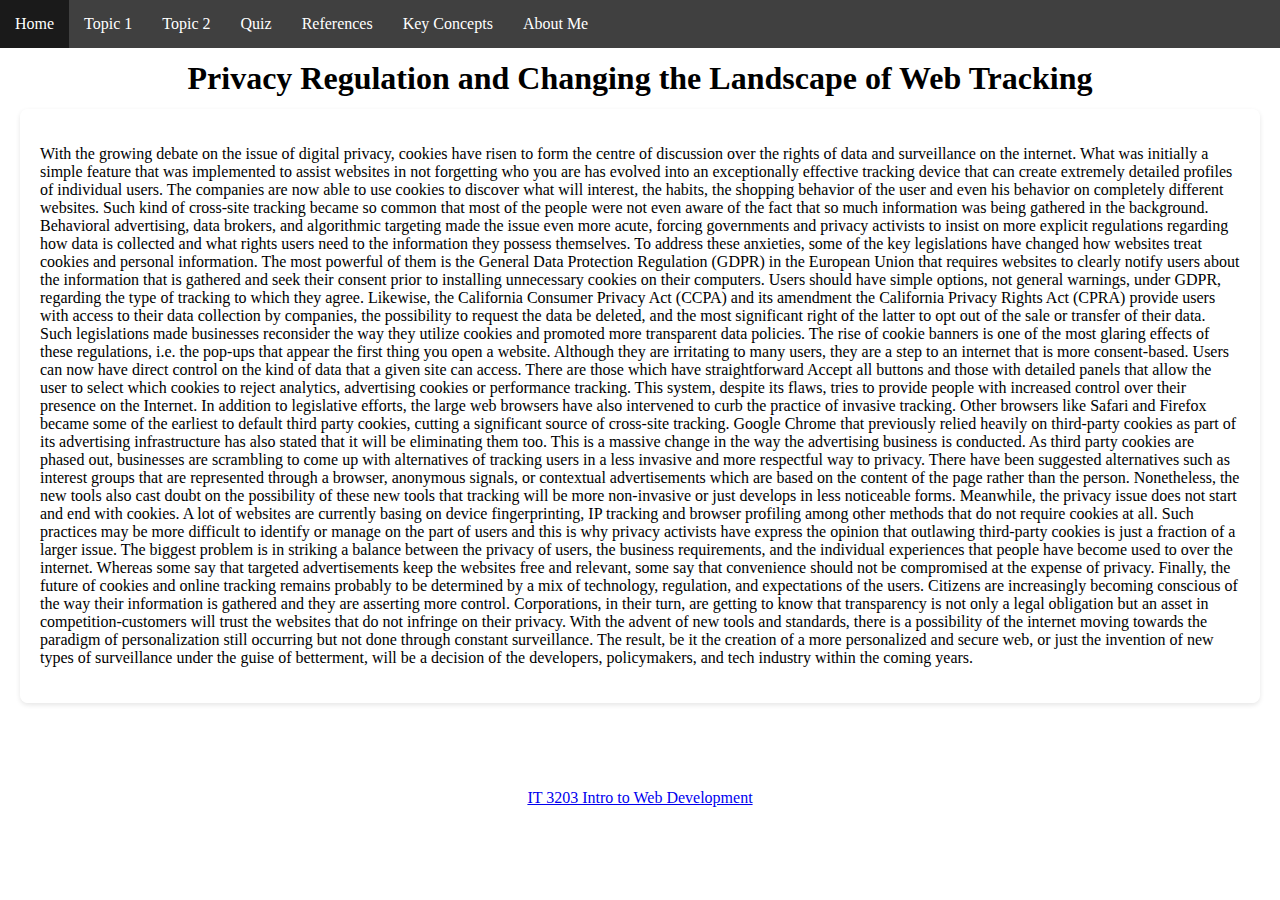
<file: Topic2.html>
<!DOCTYPE html>
<html lang="en">
<head>
    <meta charset="UTF-8">
    <meta http-equiv="X-UA-Compatible" content="IE=edge">
    <meta name="viewport" content="width=device-width, initial-scale=1.0">
    <link rel="stylesheet" href="style.css">
</head>
<body>

    <nav class="navbar">
        <ul>
            <li><a href="index.html">Home</a></li>
            <li><a href="Topic1.html">Topic 1</a></li>
            <li><a href="Topic2.html">Topic 2</a></li>
            <li><a href="quiz.html">Quiz</a></li>
            <li><a href="references.html">References</a></li>
            <li><a href="keyconcepts.html">Key Concepts</a></li>
            <li><a href="aboutme.html">About Me</a></li>
        </ul>
    </nav>

    <main>
        <h1>Privacy Regulation and Changing the Landscape of Web Tracking</h1>
        <div class="section">
            <p>
                    With the growing debate on the issue of digital privacy, cookies have risen to form the centre 
                of discussion over the rights of data and surveillance on the internet. What was initially a simple 
                feature that was implemented to assist websites in not forgetting who you are has evolved into an 
                exceptionally effective tracking device that can create extremely detailed profiles of individual 
                users. The companies are now able to use cookies to discover what will interest, the habits, the 
                shopping behavior of the user and even his behavior on completely different websites. Such kind of 
                cross-site tracking became so common that most of the people were not even aware of the fact that so 
                much information was being gathered in the background. Behavioral advertising, data brokers, and 
                algorithmic targeting made the issue even more acute, forcing governments and privacy activists to 
                insist on more explicit regulations regarding how data is collected and what rights users need to the 
                information they possess themselves. To address these anxieties, some of the key legislations 
                have changed how websites treat cookies and personal information. The most powerful of them is the 
                General Data Protection Regulation (GDPR) in the European Union that requires websites to clearly 
                notify users about the information that is gathered and seek their consent prior to installing 
                unnecessary cookies on their computers. Users should have simple options, not general warnings, 
                under GDPR, regarding the type of tracking to which they agree. Likewise, the California Consumer 
                Privacy Act (CCPA) and its amendment the California Privacy Rights Act (CPRA) provide users with 
                access to their data collection by companies, the possibility to request the data be deleted, and the 
                most significant right of the latter to opt out of the sale or transfer of their data. Such 
                legislations made businesses reconsider the way they utilize cookies and promoted more transparent 
                data policies. The rise of cookie banners is one of the most glaring effects of these regulations, 
                i.e. the pop-ups that appear the first thing you open a website. Although they are irritating to many 
                users, they are a step to an internet that is more consent-based. Users can now have direct control on 
                the kind of data that a given site can access. There are those which have straightforward Accept all
                buttons and those with detailed panels that allow the user to select which cookies to reject analytics, 
                advertising cookies or performance tracking. This system, despite its flaws, tries to provide people 
                with increased control over their presence on the Internet. In addition to legislative efforts, the 
                large web browsers have also intervened to curb the practice of invasive tracking. Other browsers 
                like Safari and Firefox became some of the earliest to default third party cookies, cutting a 
                significant source of cross-site tracking. Google Chrome that previously relied heavily on third-party 
                cookies as part of its advertising infrastructure has also stated that it will be eliminating them too. 
                This is a massive change in the way the advertising business is conducted. As third party cookies 
                are phased out, businesses are scrambling to come up with alternatives of tracking users in a less 
                invasive and more respectful way to privacy. There have been suggested alternatives such as interest 
                groups that are represented through a browser, anonymous signals, or contextual advertisements which 
                are based on the content of the page rather than the person. Nonetheless, the new tools also cast 
                doubt on the possibility of these new tools that tracking will be more non-invasive or just develops 
                in less noticeable forms. Meanwhile, the privacy issue does not start and end with cookies. 
                A lot of websites are currently basing on device fingerprinting, IP tracking and browser profiling 
                among other methods that do not require cookies at all. Such practices may be more difficult to 
                identify or manage on the part of users and this is why privacy activists have express the opinion 
                that outlawing third-party cookies is just a fraction of a larger issue. The biggest problem is in 
                striking a balance between the privacy of users, the business requirements, and the individual 
                experiences that people have become used to over the internet. Whereas some say that targeted 
                advertisements keep the websites free and relevant, some say that convenience should not be compromised 
                at the expense of privacy. Finally, the future of cookies and online tracking remains probably to be 
                determined by a mix of technology, regulation, and expectations of the users. Citizens are increasingly 
                becoming conscious of the way their information is gathered and they are asserting more control. 
                Corporations, in their turn, are getting to know that transparency is not only a legal obligation 
                but an asset in competition-customers will trust the websites that do not infringe on their privacy. 
                With the advent of new tools and standards, there is a possibility of the internet moving towards the
                paradigm of personalization still occurring but not done through constant surveillance. The result, 
                be it the creation of a more personalized and secure web, or just the invention of new types of 
                surveillance under the guise of betterment, will be a decision of the developers, policymakers, 
                and tech industry within the coming years.
            </p>
        </div>       
    </main>
<footer>
        <a href="https://ksuweb.github.io/IT3203/" target="_blank" rel="noopener">
        <p>IT 3203 Intro to Web Development</p>
    </footer>
</body>
</html>
</file>
<file: style.css>
body{
    margin: 0px;
}
main{
    margin-left: 20px;
    margin-right: 20px;
}
h1{
    text-align: center;
    margin: 12px;
}
.navbar ul{
    list-style-type: none;
    background-color: hsl(0, 0%, 25%);
    padding: 0px;
    margin: 0px;
    overflow: hidden;
}
.navbar a{
    color: white;
    text-decoration: none;
    padding: 15px;
    display: block;
    text-align: center;
}
.navbar a:hover{
    background-color: hsl(0, 0%, 10%);
}
.navbar li{
    float: left;
}

/* TABLES */
.table-responsive {
    width: 100%;
    margin-bottom: 1.5rem;
    overflow-x: auto;
}

table {
    width: 100%;
    border-collapse: collapse;
    margin: 0;
    box-shadow: 0 2px 5px rgba(0,0,0,0.1);
}

th, td {
    border: 1px solid #ddd;
    padding: 12px;
    text-align: left;
}

th {
    background-color: hsl(0, 0%, 25%);
    color: white;
    font-weight: bold;
}

tr:nth-child(even) {
    background-color: #f2f2f2;
}
/* QUIZ */
.quiz-container {
    background-color: white;
    padding: 20px;
    margin-bottom: 20px;
    border: 1px solid #ddd;
    border-radius: 8px;
    box-shadow: 0 2px 5px rgba(0,0,0,0.1);
}

.quiz-question {
    margin-bottom: 20px;
    padding: 15px;
    background-color: #f9f9f9;
    border-left: hsl(0, 0%, 25%);
    border-radius: 0 5px 5px 0;
}

.quiz-options {
    margin-top: 10px;
}

.option-label {
    display: block;
    padding: 10px;
    margin-bottom: 8px;
    background-color: #f1f1f1;
    border-radius: 4px;
    transition: background-color 0.2s;
}

.option-label:hover {
    background-color: #e9e9e9;
}

.quiz-btn {
    background-color: hsl(0, 0%, 25%);
    color: white;
    border: none;
    padding: 10px 20px;
    margin-top: 15px;
    cursor: pointer;
    border-radius: 4px;
    font-size: 1rem;
    transition: background-color 0.3s;
}

.quiz-btn:hover {
    background-color: hsl(0, 0%, 25%);
}

.results-container {
    display: none;
    margin-top: 20px;
    padding: 15px;
    background-color: #f9f9f9;
    border: 1px solid #ddd;
    border-radius: 8px;
}

.correct {
    background-color: #dff0d8;
    border-left: 3px solid #4CAF50;
    padding: 12px;
    margin-bottom: 12px;
    border-radius: 0 5px 5px 0;
}

.incorrect {
    background-color: #f2dede;
    border-left: 3px solid #d9534f;
    padding: 12px;
    margin-bottom: 12px;
    border-radius: 0 5px 5px 0;
}

.fill-blank-input {
    width: 100%;
    padding: 10px;
    border: 1px solid #ddd;
    margin-top: 8px;
    border-radius: 4px;
    font-size: 1rem;
}

.reference-card {
    background-color: #f9f9f9;
    padding: 15px;
    margin-bottom: 15px;
    border-left: 3px solid hsl(0, 0%, 25%);
    border-radius: 0 5px 5px 0;
}

.reference-card a {
    color: hsl(0, 0%, 25%);
    text-decoration: none;
}

.reference-card a:hover {
    text-decoration: underline;
}
/* FOOTER */
footer {
    color: hsl(0, 0%, 25%);
    text-align: center;
    padding: 20px;
    margin-top: 50px;
}
/* Content area */
.content {
    padding: 20px;
    text-align: left;
    width: 80%;
    max-width: 1000px;
    margin: 0 auto;
}

/* SECTIONS */
.section {
    padding: 20px;
    margin-bottom: 20px;
    position: relative;
    background-color: rgba(255, 255, 255, 0.8);
    border-radius: 8px;
    box-shadow: 0 2px 5px rgba(0,0,0,0.1);
/* MAIN IMAGE */
.main-image {
    max-width: 100%;
    height: auto;
    display: block;
    margin: 20px auto;
    border-radius: 5px;
    box-shadow: 0 3px 10px rgba(0,0,0,0.2);
}
.image1 {
    float: right;
}
.image2 {
    float: left;      
    margin: 10px 20px 10px 0;  
    border-radius: 10px;  
}
.tep {
    float: right:
}
</file>
